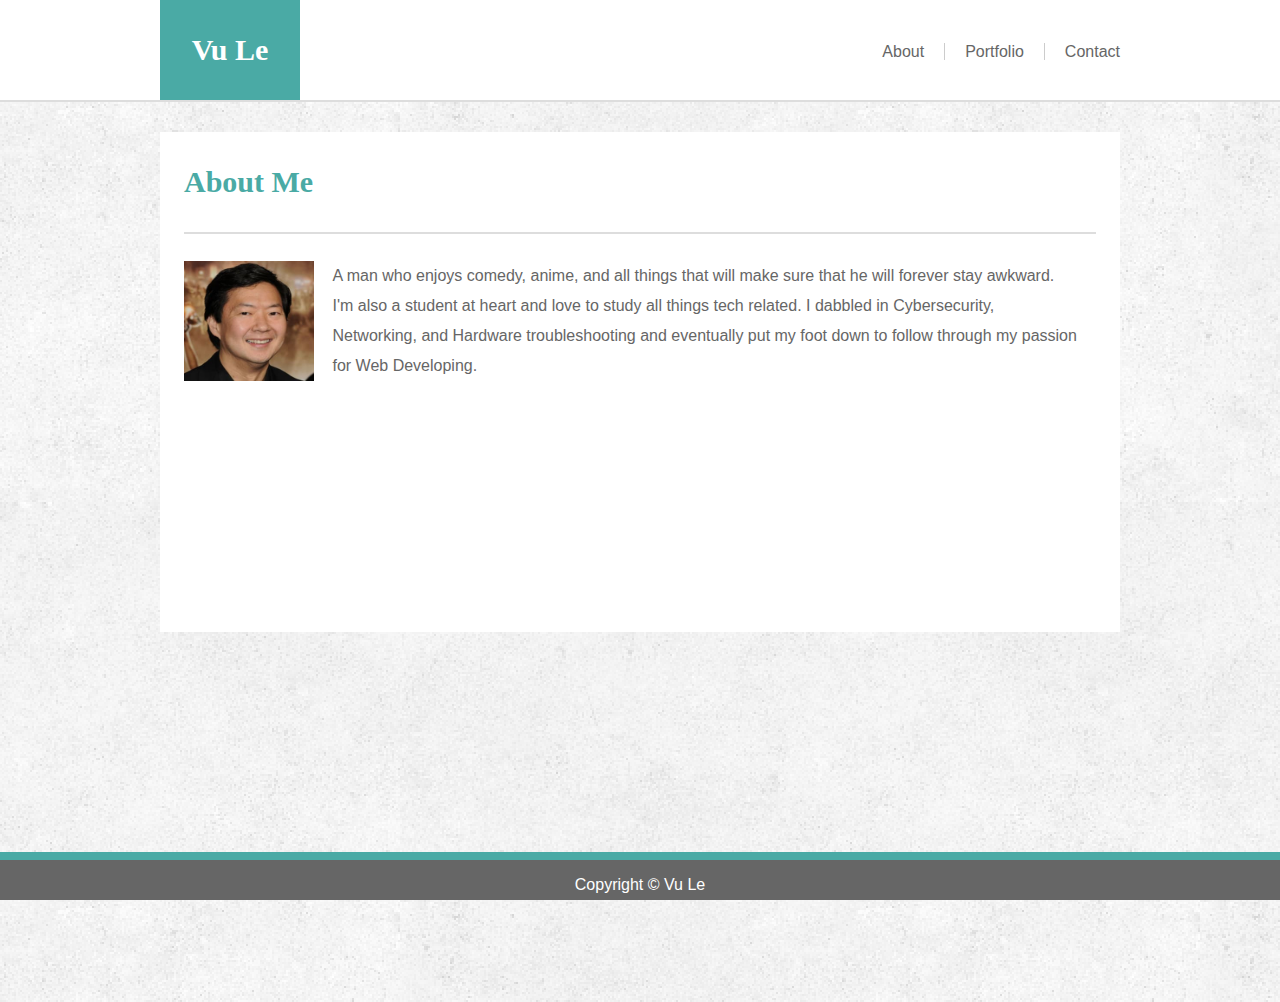
<file: index.html>
<!doctype HTML>
<Html>

<head>
    <meta charset="UTF-8">
    <meta name="viewport" content="width=device-width, initial-scale=1.0">
    <meta http-equiv="X-UA-Compatible" content="ie=edge">
    <link rel="stylesheet" type="text/css" href="assets/css/style.css">
    <title>Vu Le Portfolio</title>
</head>

<body>
  
  <!--NAVIGATION BAR-->
  
  <div class="nav-container">
    <ul>
        <li>Vu Le</li>
        <li><a href="index.html">About</a></li>
        <li><a href="portfolio.html">Portfolio</a></li>
        <li><a id="contact" href="contact.html">Contact</a></li>
    </ul>
  </div>
  
  <!--ABOUT ME PAGE-->

  <div id="outer-container">
    <div class="container">
        <div id=container-inside>
              <div id="about">About Me</div>
    
              <div class="profile">
                  <img src="assets/images/profile.jpg" height="120px" width="140px">
                
                  <p id="Bio">A man who enjoys comedy, anime, and all things that will make sure that he will forever stay awkward.
                    I'm also a student at heart and love to study all things tech related. I dabbled in Cybersecurity, Networking,
                    and Hardware troubleshooting and eventually put my foot down to follow through my passion for Web Developing.</p>
              </div>
        </div>
    </div>
  </div>
  
  <!-- Copyright footer -->
  
  <footer>
      <div id="copyright">
          <p>Copyright &copy; Vu Le</p>
      </div>
  </footer>
  
</body>

</Html>
</file>
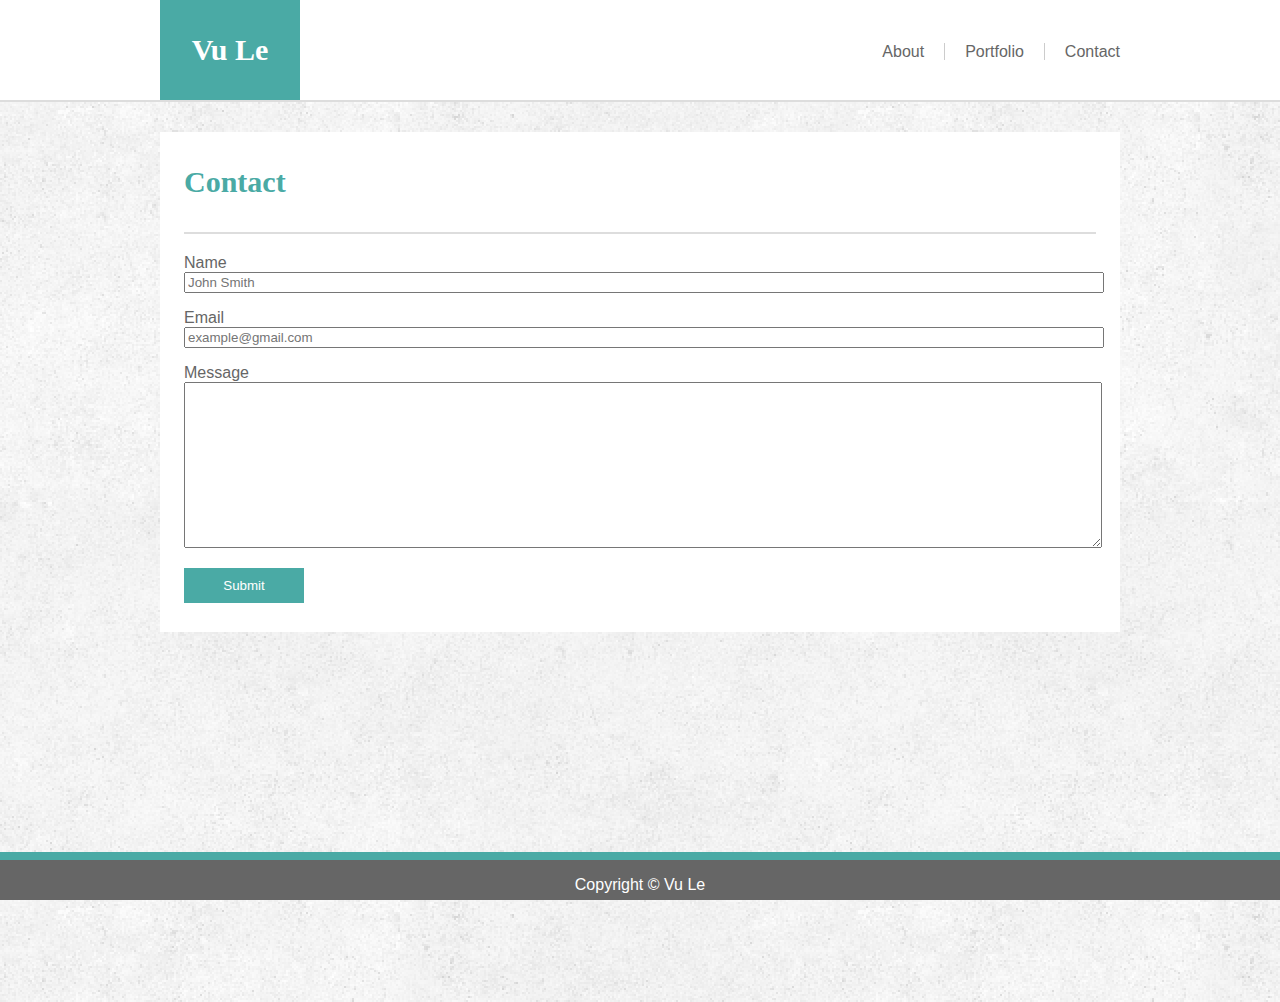
<file: contact.html>
<!doctype HTML>
<Html>

<head>
    <meta charset="UTF-8">
    <meta name="viewport" content="width=device-width, initial-scale=1.0">
    <meta http-equiv="X-UA-Compatible" content="ie=edge">
    <link rel="stylesheet" type="text/css" href="assets/css/style.css">
    <title>Vu Le Portfolio</title>
</head>

<body>
  
  <!--NAVIGATION BAR-->
  
  <div class="nav-container">
    <ul>
        <li>Vu Le</li>
        <li><a href="index.html">About</a></li>
        <li><a href="portfolio.html">Portfolio</a></li>
        <li><a id="contact" href="contact.html">Contact</a></li>
    </ul>
  </div>
  
  <!--CONTACT PAGE-->

  <div id="outer-container">
    <div class="container">
        <div id=container-inside>
              <div id="contact-header">Contact</div>
    
              <div class="form">
                <form>
                  <p class="info">Name <br>
                    <input type="text" name="names" placeholder="John Smith">
                  </p>
                  
                  <p class="info">Email <br>
                  <input type="email" name="emails" placeholder="example@gmail.com">
                  </p>
                  
                  <p class="info">Message <br>
                  <textarea name="message"></textarea>
                  </p>
                  
                  <p id="submit">
                  <input type="submit" value="Submit">
                  </p>
                </form>
              </div>
        </div>
    </div>
  </div>
  
  <!-- Copyright footer -->
  
  <footer>
      <div id="copyright">
          <p>Copyright &copy; Vu Le</p>
      </div>
  </footer>
  
</body>

</Html>
</file>
<file: assets/css/style.css>
html {
  height: 100%;
}
  

body {
    margin: 0;
    position: relative;
    height: 100%;
}

/* NAV BOX */

.nav-container {
  max-width: 960px;
  margin-left: auto;
  margin-right: auto;
  margin-top: 0;
  height: 100px;
  font-family: 'Arial', 'Helvetica Neue', Helvetica, sans-serif;
}

ul {
  display: flex;
  text-align: center;
  margin: auto;
  line-height: 20px;
  height: 20px;
  padding: 0;
}

li {
  flex: 0 0 auto;
  list-style: none;
  padding-top: 42px;
}

a {
  border-right: 1px solid #cccccc;
  color: #666666;
  text-decoration: none;
  font-family: 'Arial', 'Helvetica Neue', Helvetica, sans-serif;
  padding-right: 20px;
  padding-left: 20px;
}

#contact{
  padding-right: 0;
  border-right: none;
}

li:nth-child(1) {
  margin-right: auto;
  margin-left: 0;
  height: 100px;
  background: #4aaaa5;
  color: white;
  font-size: 30px;
  font-weight: 600;
  width: 140px;
  padding: 0;
  line-height: 100px;
  font-family: 'Georgia', Times, Times New Roman, serif;
}

/* MAIN BODY BOX */

#outer-container {
  background: url(../images/bodybg.png);
  border-top: 2px solid #dddddd;
  height: 100%;
}

.container {
  width: 960px;
  margin: 30px auto;
  height: 500px;
  background: white;
}

#container-inside {
  max-width: 960px;
  margin-top: auto;
  margin-bottom: auto;
  margin-right: 24px;
  margin-left: 24px;
  background: white;
  height: 75%;
}

.profile {
  display: flex;
  clear: both;
  padding-top: 3%;
  padding-bottom: 2%;
}

#Bio {
  margin: 0;
  width: 800px;
  padding-left: 18px;
  padding-right: 18px;
  line-height: 30px;
  font-family: 'Arial', 'Helvetica Neue', Helvetica, sans-serif;
  color: #666666;
}

#about, #contact-header {
  float: left;
  width: 100%;
  height: 100px;
  text-align: justify;
  color: #4aaaa5;
  padding-left: 0;
  justify-content: center;
  border-bottom: 2px solid #dddddd;
  font-family: 'Georgia', Times, Times New Roman, serif;
  font-size: 30px;
  font-weight: 600;
  line-height: 100px;
}

#contact-header {
  margin-bottom: 20px;
}

#copyright {
  text-align: center;
  position: fixed;
  width: 100%;
  bottom: 0px;
  height: 40px;
  color: white;
  background: #666666;
  border-top: 8px solid #4aaaa5;
  font-family: 'Arial', 'Helvetica Neue', Helvetica, sans-serif;
}

.info {
  font-family: 'Arial', 'Helvetica Neue', Helvetica, sans-serif;
  color: #666666;
}

input {
  width: 100%;
}

textarea {
  width: 100%;
  height: 160px;
}

input[type=submit] {
  height: 35px;
  width: 120px;
  color: white;
  background: #4aaaa5;
  border: none;
}

.form {
  padding-top: 30px;
}

.container-port {
  height: 850px;
}

.port-img {
  display: block;
  float: left;
  width: 30.33%;
  height: 190px;
  margin: auto;
  padding: 1.5%;
}
</file>
